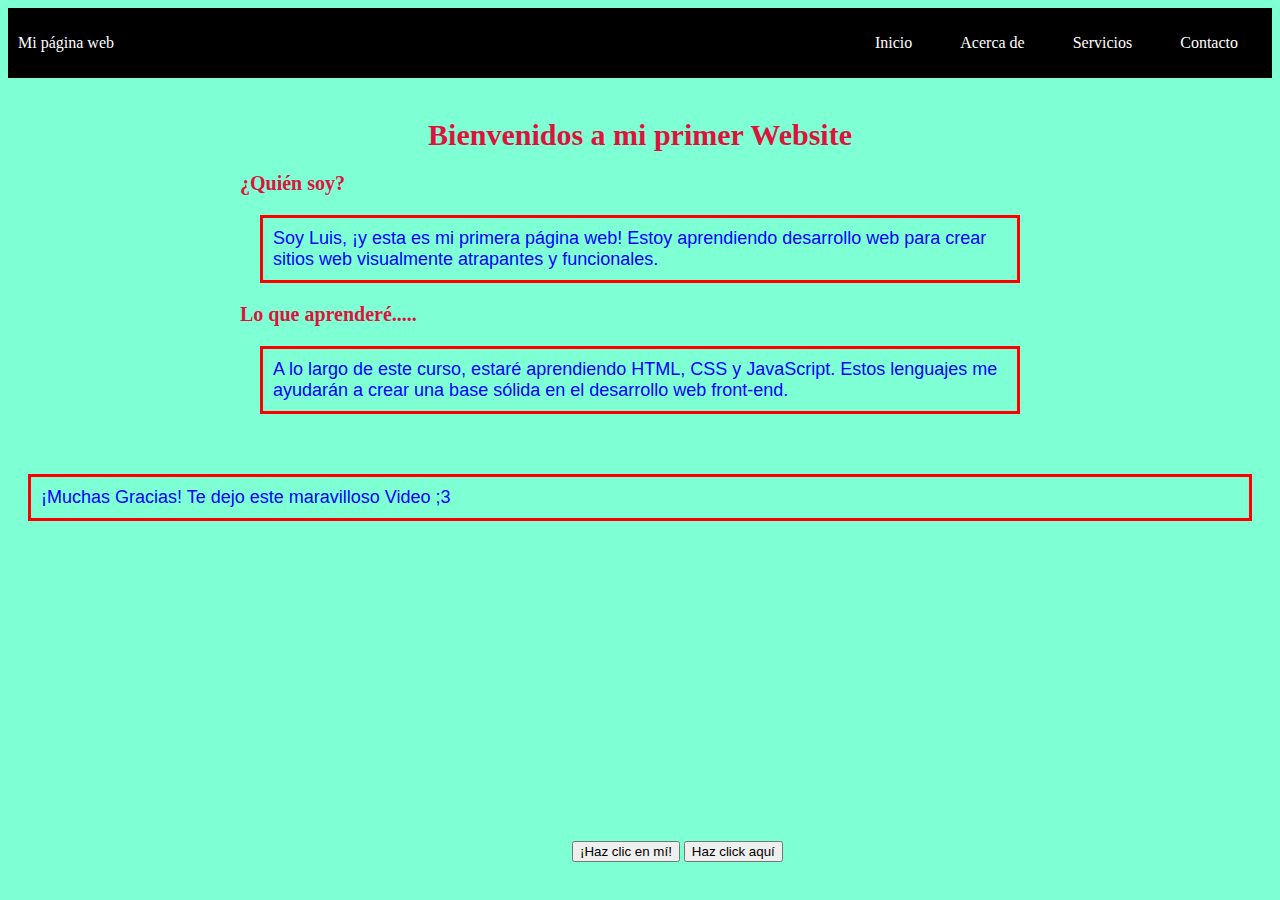
<file: css/index.html>
<!DOCTYPE html>
  <html>
     <head>
           <title>Mi primer Website</title>
         <link rel="stylesheet" href="estilos.css">
 <body>
   <header class="container-nav">
      <nav class="navbar" role="navigation">
        <a href="Inicio.html" class="brand">Mi página web</a>
        <ul class="nav-links">
          <li><a href="Inicio.html">Inicio</a></li>
          <li><a href="Acerca de.html">Acerca de</a></li>
          <li><a href="Servicios.html">Servicios</a></li>
          <li><a href="Contacto.html">Contacto</a></li>
         </ul>
       </nav>
    </header>
      <button class="button-menu-toggle">Menu</button>
    </div>
    <main>
    <div class="container">
     <h1>Bienvenidos a mi primer Website</h1>
        
<section>
             <h2>
               ¿Quién soy?
             </h2>
    <p>
            Soy Luis, ¡y esta es mi primera página web!
            Estoy aprendiendo desarrollo web para crear 
            sitios web visualmente atrapantes y funcionales.
      </p>
    </section>
<section>
 <h2>Lo que aprenderé.....</h2>
    <p>
        A lo largo de este curso, estaré aprendiendo HTML,
        CSS y JavaScript. Estos lenguajes me ayudarán a crear
        una base sólida en el desarrollo web front-end.
       </p>
     </main>
    <footer>
       <p>
        ¡Muchas Gracias!
        Te dejo este maravilloso Video ;3
       </p>
     </footer>
    </section>
    <iframe width="560" height="315" src="https://www.youtube.com/embed/wKVIbymlNGs" title="YouTube video player" frameborder="0" allow="accelerometer; autoplay; clipboard-write; encrypted-media; gyroscope; picture-in-picture; web-share" allowfullscreen></iframe>
  </div>
  <button onClick="showAlert()" aria-label="Haz clic en mí">¡Haz clic en mí!</button>
  <button id="miboton">Haz click aquí</button>
  <script src="script.js"></script>
  
 </body>
    </html>
</file>
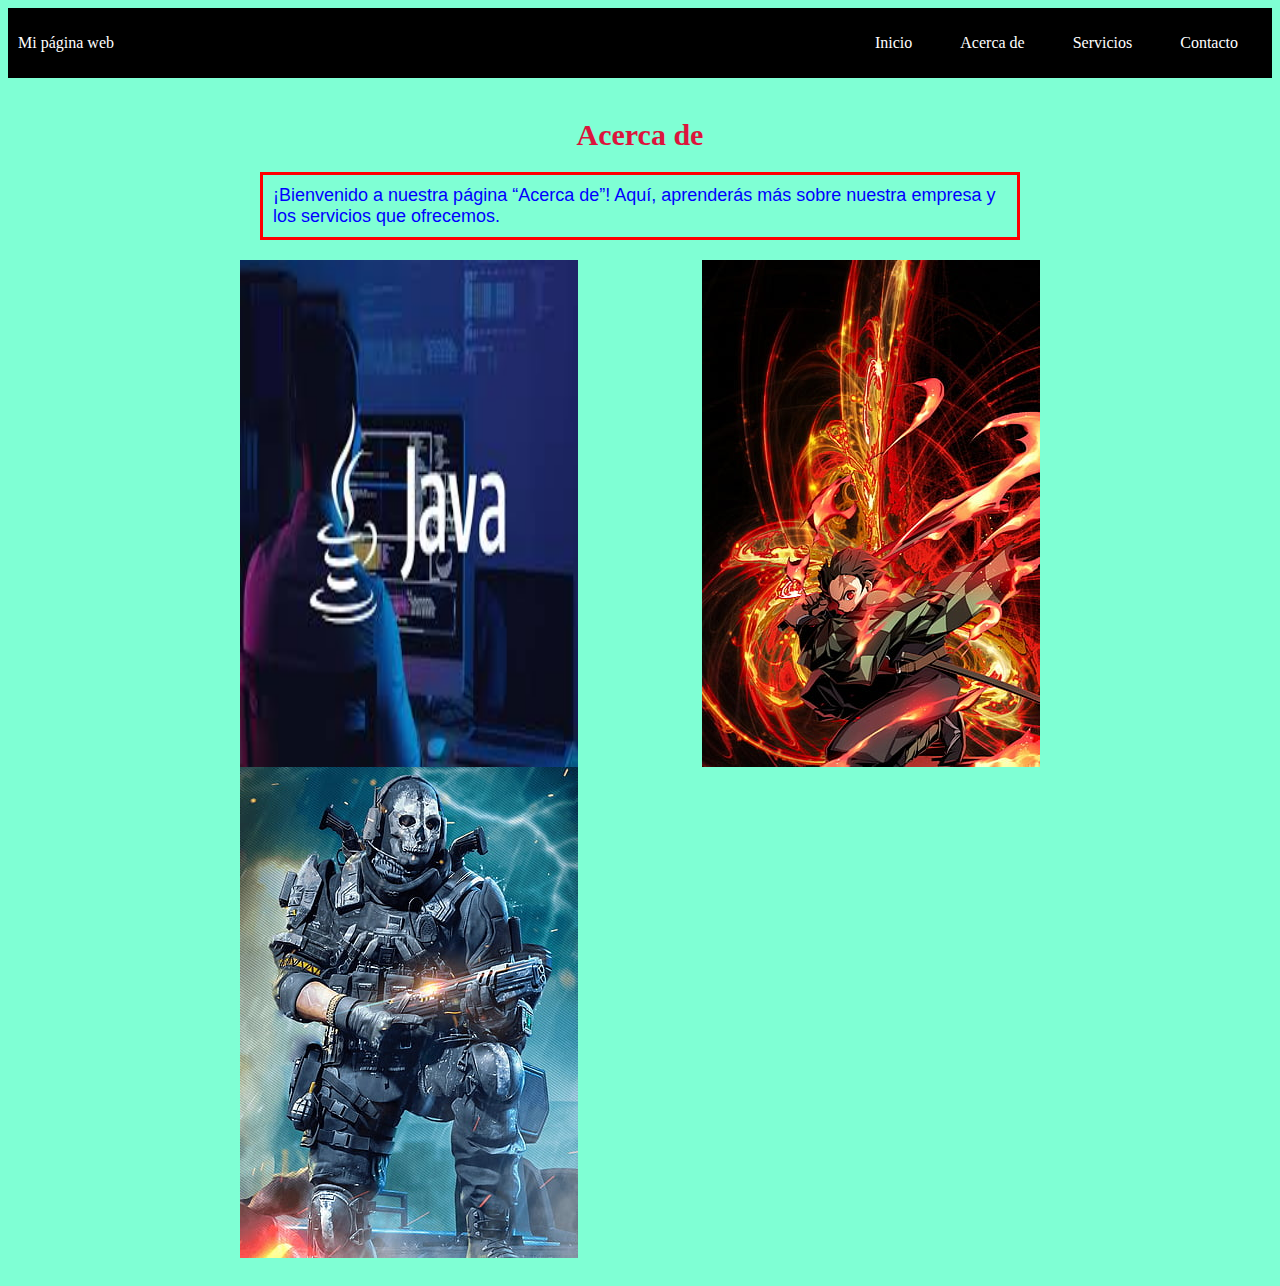
<file: css/Acerca de.html>
<!DOCTYPE html>
  <html>
     <head>
           <title>Mi primer Website</title>
         <link rel="stylesheet" href="estilos.css">
 <body>
   <div class="container-nav">
      <nav class="navbar" role="navigation">
        <a href="Inicio.html" class="brand">Mi página web</a>
        <ul class="nav-links">
          <li><a href="Inicio.html">Inicio</a></li>
          <li><a href="Acerca de.html">Acerca de</a></li>
          <li><a href="Servicios.html">Servicios</a></li>
          <li><a href="Contacto.html">Contacto</a></li>
        </ul>
      </nav>
      <button class="button-menu-toggle">Menu</button>
    </div>
    <div class="container">
        <h1>Acerca de</h1>
<p>¡Bienvenido a nuestra página “Acerca de”! Aquí, aprenderás más sobre nuestra empresa y los servicios que ofrecemos.</p>
<div class= imagenes> 
  <img src="Img/images.jpg" alt="programador2">
 <img src="Img/HD-wallpaper-tanjiro-demon-slayer-thumbnail.jpg" alt="Tanjiro">
 <img src="Img/HD-wallpaper-ghost-lejendario-call-of-duty-mobile-thumbnail.jpg" alt="Ghost">
</div>
  <script src="script.js"></script>
 </body>
    </html>
</file>
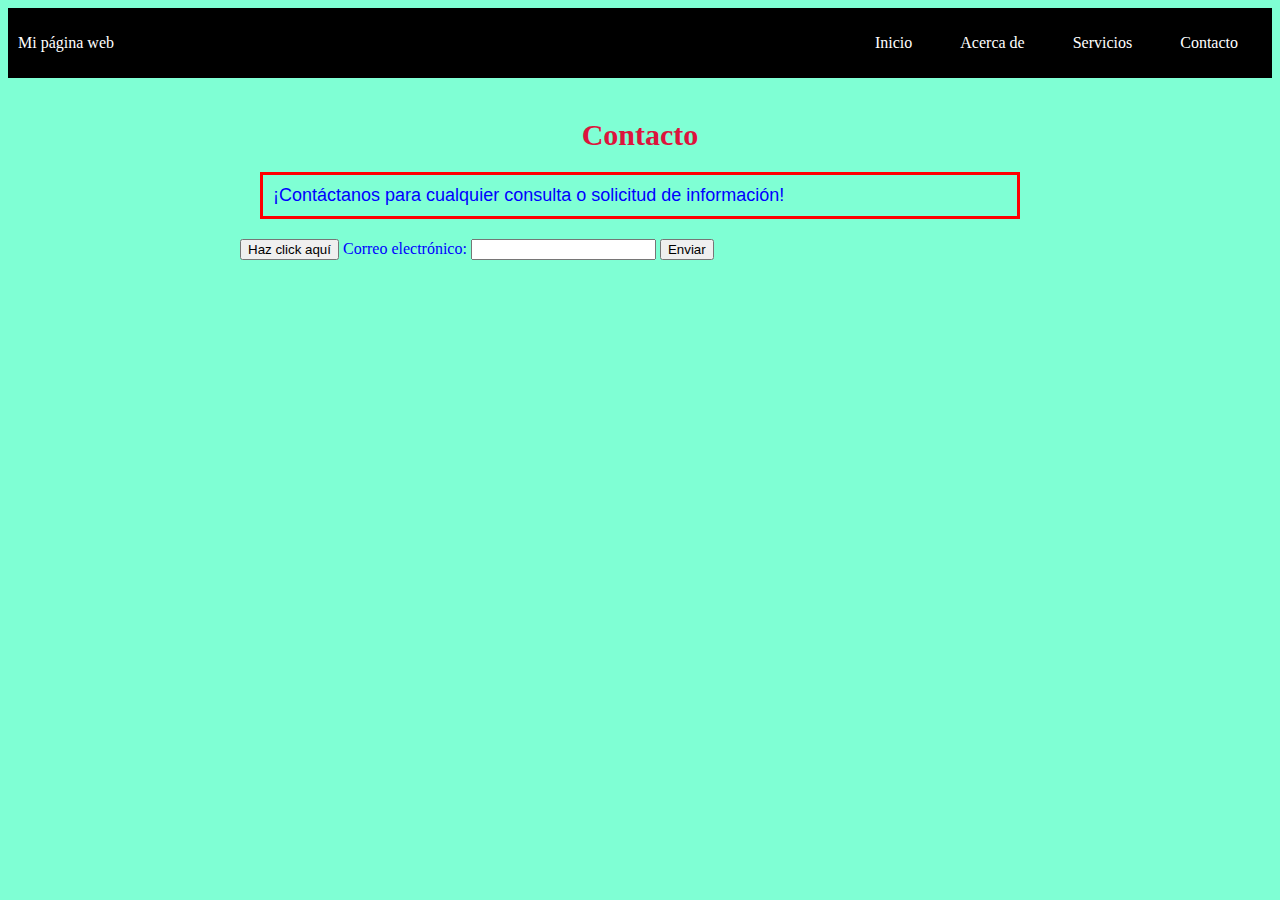
<file: css/Contacto.html>
<!DOCTYPE html>
  <html>
     <head>
           <title>Mi primer Website</title>
         <link rel="stylesheet" href="estilos.css">
 <body>
   <div class="container-nav">
      <nav class="navbar" role="navigation">
        <a href="Inicio.html" class="brand">Mi página web</a>
        <ul class="nav-links">
          <li><a href="Inicio.html">Inicio</a></li>
          <li><a href="Acerca de.html">Acerca de</a></li>
          <li><a href="Servicios.html">Servicios</a></li>
          <li><a href="Contacto.html">Contacto</a></li>
        </ul>
      </nav>
      <button class="button-menu-toggle">Menu</button>
    </div>
    <div class="container">
        <h1>Contacto</h1>
        <p>¡Contáctanos para cualquier consulta o solicitud de información!</p>
        <form>
            <button id="miboton">Haz click aquí</button>
            <form id="myForm">
             <label for="email">Correo electrónico:</label>
             <input type="email" id="email" name="email" required>
             <button type="submit">Enviar</button>
        </form>
  <script src="script.js"></script>
 </body>
    </html>
</file>
<file: css/estilos.css>
body {
    background-color: aquamarine;
    color: blue;
}
h1{
    font-family:  Geneva ;
    font-size: 30px;
    text-align: center;
    color: crimson;
}
h2 {
    font-family: Geneva ;
    font-size: 20px;
    text-align: left;
    color: crimson;
}
p{
    font-family: Helvetica ;
    font-size: 18px;
    padding: 10px;
    margin: 20px;
    border: solid 3px red;
}
.container {
    max-width: 800px;
    margin: auto;
    padding: 20px;
  }
  .row {
    display: flex;
    flex-wrap: wrap;
    margin: 10px;
  }
  
  .column {
    flex: 1;
    padding: 10px;
  }
  @media (max-width: 600px) {
    .column {
      flex: 100%;
    }
  }
  /* Barra de Navegación*/
.container-nav {
  display: flex;
  padding: 10px;
  height: 50px;
  background-color: black;
}


.navbar {
  display: flex;
  justify-content: space-between;
  width: 100%;
}


.brand {
  display: flex;
  align-items: center;
}


li>a {
  padding: 8px 24px;
}


li {
  list-style-type: none;
}


a {
  color: white;
  text-decoration:none;
}


.nav-links {
  display: flex;
  align-items: center;
}


.button-menu-toggle {
  display: none;
}

@media (max-width: 768px) {
  .column {
    flex: 100%;
  }


  .nav-links {
    display: none;
  }


  .button-menu-toggle {
    display: block;
    background-color: white;
    border:none;
    border-radius: 50px;
    padding: 0 24px;
    font-family: monospace;
    font-weight: bold;
    font-size: 20px;
  }
 
  .nav-links.nav-links-responsive {
    position: absolute;
    display: flex;
    background-color: rgba(20,20,20,0.95);
    width: 100%;
    height: 100%;
    top: 70px;
    left: 0;
    flex-direction: column;
    padding-top: 200px;
    align-items: center;
    gap:70px;
    font-size: 40px;


  }
}
.imagenes {
  display: flex;
  flex-wrap: wrap;
  justify-content: space-between;
}
.imagenes :first-child {
  width: 338px;
}
.imagenes :only-child {
height: 350px ;
}
</file>
